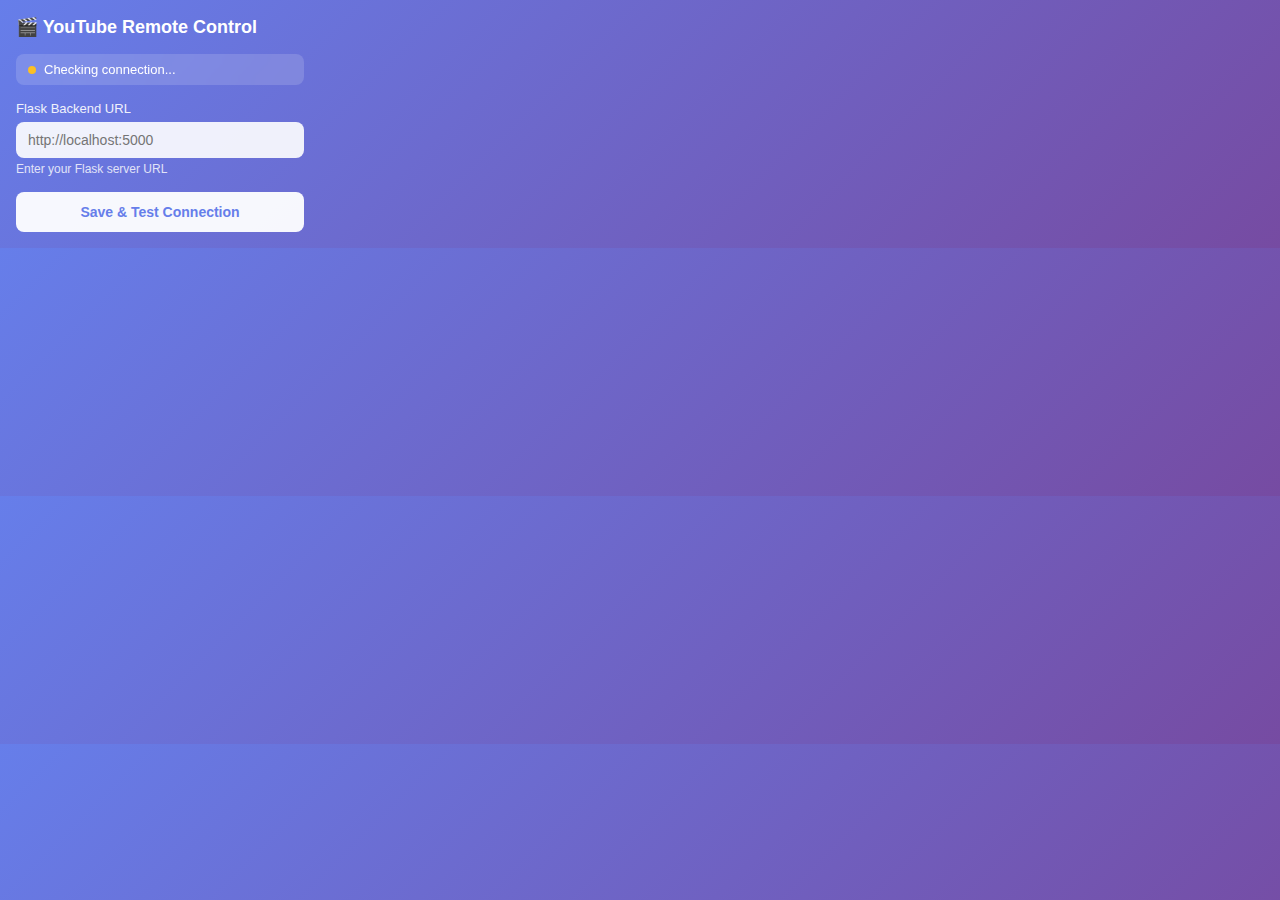
<file: extension/popup.html>
<!DOCTYPE html>
<html lang="en">
<head>
    <meta charset="UTF-8">
    <meta name="viewport" content="width=device-width, initial-scale=1.0">
    <title>YouTube Remote Control Settings</title>
    <style>
        * {
            margin: 0;
            padding: 0;
            box-sizing: border-box;
        }

        body {
            font-family: -apple-system, BlinkMacSystemFont, 'Segoe UI', Roboto, Oxygen, Ubuntu, Cantarell, sans-serif;
            width: 320px;
            padding: 16px;
            background: linear-gradient(135deg, #667eea 0%, #764ba2 100%);
            color: #fff;
        }

        h1 {
            font-size: 18px;
            margin-bottom: 16px;
            font-weight: 600;
        }

        .status {
            display: flex;
            align-items: center;
            gap: 8px;
            padding: 8px 12px;
            background: rgba(255, 255, 255, 0.15);
            border-radius: 8px;
            margin-bottom: 16px;
            font-size: 13px;
            backdrop-filter: blur(10px);
        }

        .status-dot {
            width: 8px;
            height: 8px;
            border-radius: 50%;
            background: #fbbf24;
        }

        .status.connected .status-dot {
            background: #10b981;
        }

        .status.error .status-dot {
            background: #ef4444;
        }

        .form-group {
            margin-bottom: 16px;
        }

        label {
            display: block;
            margin-bottom: 6px;
            font-size: 13px;
            font-weight: 500;
            opacity: 0.9;
        }

        input {
            width: 100%;
            padding: 10px 12px;
            border: none;
            border-radius: 8px;
            font-size: 14px;
            background: rgba(255, 255, 255, 0.9);
            color: #333;
        }

        input:focus {
            outline: 2px solid #fff;
        }

        button {
            width: 100%;
            padding: 12px;
            border: none;
            border-radius: 8px;
            font-size: 14px;
            font-weight: 600;
            cursor: pointer;
            background: rgba(255, 255, 255, 0.95);
            color: #667eea;
            transition: transform 0.1s ease;
        }

        button:hover {
            transform: scale(1.02);
        }

        button:active {
            transform: scale(0.98);
        }

        button:disabled {
            opacity: 0.5;
            cursor: not-allowed;
            transform: none;
        }

        .hint {
            font-size: 12px;
            margin-top: 4px;
            opacity: 0.8;
        }

        .message {
            padding: 8px 12px;
            border-radius: 6px;
            margin-bottom: 12px;
            font-size: 13px;
            text-align: center;
        }

        .message.success {
            background: rgba(16, 185, 129, 0.2);
            border: 1px solid rgba(16, 185, 129, 0.5);
        }

        .message.error {
            background: rgba(239, 68, 68, 0.2);
            border: 1px solid rgba(239, 68, 68, 0.5);
        }
    </style>
</head>
<body>
    <h1>🎬 YouTube Remote Control</h1>

    <div id="status" class="status">
        <span class="status-dot"></span>
        <span id="statusText">Checking connection...</span>
    </div>

    <div id="message"></div>

    <form id="settingsForm">
        <div class="form-group">
            <label for="backendUrl">Flask Backend URL</label>
            <input
                type="text"
                id="backendUrl"
                placeholder="http://localhost:5000"
                required
            />
            <div class="hint">Enter your Flask server URL</div>
        </div>

        <button type="submit" id="saveBtn">Save & Test Connection</button>
    </form>

    <script src="popup.js"></script>
</body>
</html>
</file>
